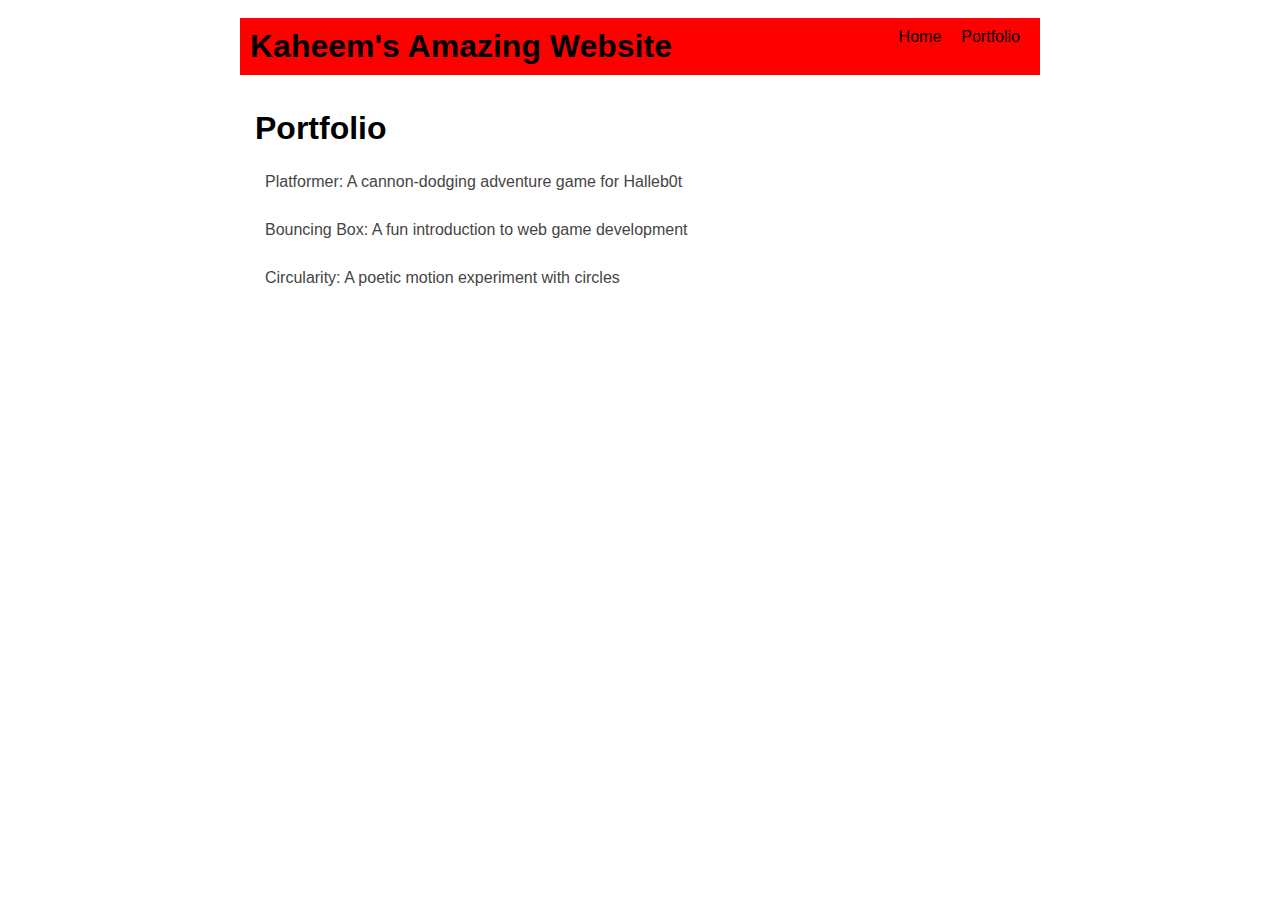
<file: portfolio.html>
<html>
  <head>
    <title>CHANGE ME</title>
    <link rel="stylesheet" href="style.css" />
  </head>

  <body>
    <!-- All content goes here -->
    <div id="all-contents">
      <nav>
        <h1>Kaheem's Amazing Website</h1>
        <ul id="nav-ul">
            <li class="nav-li">
                <a href="index.html">Home</a>
            </li>
            <li class="nav-li">
                <a href="portfolio.html">Portfolio</a>
            </li>
        </ul>
      </nav>

      <main>
        <div class="content">
            <h1>Portfolio</h1>
            <ul id="portfolio">
                <li>
                    <a href="fsd-projects/platformer/">Platformer: A cannon-dodging adventure game for Halleb0t</a>
                </li>
                <li>
                    <a href="fsd-projects/bouncing-box/">Bouncing Box: A fun introduction to web game development</a>
                </li>
                <li>
                    <a href="fsd-projects/circularity/">Circularity: A poetic motion experiment with circles</a>
                </li>
            </ul>
        </div>
      </main>
    </div>
  </body>
</html>
</file>
<file: style.css>
body {
    background: rgb(255, 255, 255);
    color: rgb(45, 45, 45);
    padding: 10px;
    font-family: Arial, sans-serif;
}

#all-contents {
    max-width: 800px;
    margin: auto;
}

/* navigation menu */
nav {
    background: rgb(255, 0, 0);
    margin: 0 auto;
    display: flex;
    padding: 10px;
}

h1 {
    display: flex;
    align-items: center;
    color: rgb(0, 0, 0);
    flex: 1;
    margin: 0;
}

#nav-ul {
    list-style-type: none;
    margin: 0;
    padding: 0;
    display: flex;
}

.nav-li {
    display: inline-block;
    padding: 0 10px;
}

a {
    text-decoration: none;
    color: hsl(0, 25%, 2%);
}

/* main container area beneath menu */
main {
    background: rgba(0, 0, 0, 0);
    display: flex;
    margin-top: 20px;
}

.sidebar {
    margin-right: 25px;
    padding: 10px;
}

.sidebar-img {
    width: 200px;
}

.content {
    flex: 1;
    padding: 15px;
}

/* interests section styles */
#interests {
    border: 4px rgb(0, 0, 0) ridge;
    padding: 8px;
    margin-top: 20px;
}

h2, h3 {
    margin: 0px;
}
/* Portfolio styles */
.content h1 {
  color: black;
}

#portfolio {
  list-style-type: none;
  padding-left: 0;
}

#portfolio li {
  background: #fff;
  padding: 10px;
  border-radius: 10px;
  margin-bottom: 10px;
}

#portfolio li:hover {
  background: #eee;
}

#portfolio a {
  text-decoration: none;
  color: #454545;
}
</file>
